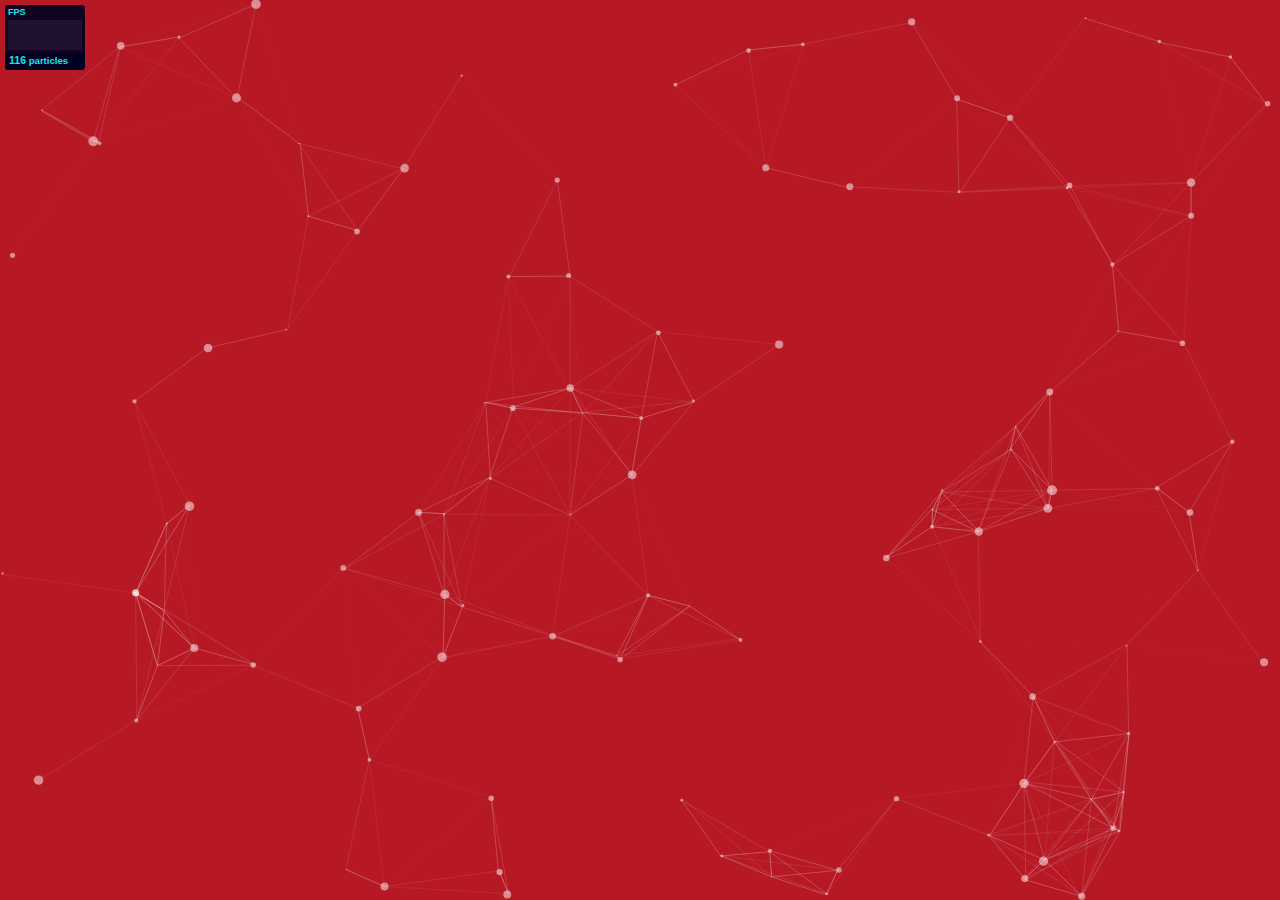
<file: js/particles.js-master/demo/index.html>
<!DOCTYPE html>
<html lang="en">
<head>
  <meta charset="utf-8">
  <title>particles.js</title>
  <meta name="description" content="particles.js is a lightweight JavaScript library for creating particles.">
  <meta name="author" content="Vincent Garreau" />
  <meta name="viewport" content="width=device-width, initial-scale=1.0, minimum-scale=1.0, maximum-scale=1.0, user-scalable=no">
  <link rel="stylesheet" media="screen" href="css/style.css">
</head>
<body>

<!-- count particles -->
<div class="count-particles">
  <span class="js-count-particles">--</span> particles
</div>

<!-- particles.js container -->
<div id="particles-js"></div>

<!-- scripts -->
<script src="../particles.js"></script>
<script src="js/app.js"></script>

<!-- stats.js -->
<script src="js/lib/stats.js"></script>
<script>
  var count_particles, stats, update;
  stats = new Stats;
  stats.setMode(0);
  stats.domElement.style.position = 'absolute';
  stats.domElement.style.left = '0px';
  stats.domElement.style.top = '0px';
  document.body.appendChild(stats.domElement);
  count_particles = document.querySelector('.js-count-particles');
  update = function() {
    stats.begin();
    stats.end();
    if (window.pJSDom[0].pJS.particles && window.pJSDom[0].pJS.particles.array) {
      count_particles.innerText = window.pJSDom[0].pJS.particles.array.length;
    }
    requestAnimationFrame(update);
  };
  requestAnimationFrame(update);
</script>

</body>
</html>
</file>
<file: js/particles.js-master/demo/css/style.css>
/* =============================================================================
   HTML5 CSS Reset Minified - Eric Meyer
   ========================================================================== */

html,body,div,span,object,iframe,h1,h2,h3,h4,h5,h6,p,blockquote,pre,abbr,address,cite,code,del,dfn,em,img,ins,kbd,q,samp,small,strong,sub,sup,var,b,i,dl,dt,dd,ol,ul,li,fieldset,form,label,legend,table,caption,tbody,tfoot,thead,tr,th,td,article,aside,canvas,details,figcaption,figure,footer,header,hgroup,menu,nav,section,summary,time,mark,audio,video{margin:0;padding:0;border:0;outline:0;font-size:100%;vertical-align:baseline;background:transparent}
body{line-height:1}
article,aside,details,figcaption,figure,footer,header,hgroup,menu,nav,section{display:block}
nav ul{list-style:none}
blockquote,q{quotes:none}
blockquote:before,blockquote:after,q:before,q:after{content:none}
a{margin:0;padding:0;font-size:100%;vertical-align:baseline;background:transparent;text-decoration:none}
mark{background-color:#ff9;color:#000;font-style:italic;font-weight:bold}
del{text-decoration:line-through}
abbr[title],dfn[title]{border-bottom:1px dotted;cursor:help}
table{border-collapse:collapse;border-spacing:0}
hr{display:block;height:1px;border:0;border-top:1px solid #ccc;margin:1em 0;padding:0}
input,select{vertical-align:middle}
li{list-style:none}


/* =============================================================================
   My CSS
   ========================================================================== */

/* ---- base ---- */

html,body{ 
	width:100%;
	height:100%;
	background:#111;
}

html{
  -webkit-tap-highlight-color: rgba(0, 0, 0, 0);
}

body{
  font:normal 75% Arial, Helvetica, sans-serif;
}

canvas{
  display:block;
  vertical-align:bottom;
}


/* ---- stats.js ---- */

.count-particles{
  background: #000022;
  position: absolute;
  top: 48px;
  left: 0;
  width: 80px;
  color: #13E8E9;
  font-size: .8em;
  text-align: left;
  text-indent: 4px;
  line-height: 14px;
  padding-bottom: 2px;
  font-family: Helvetica, Arial, sans-serif;
  font-weight: bold;
}

.js-count-particles{
  font-size: 1.1em;
}

#stats,
.count-particles{
  -webkit-user-select: none;
  margin-top: 5px;
  margin-left: 5px;
}

#stats{
  border-radius: 3px 3px 0 0;
  overflow: hidden;
}

.count-particles{
  border-radius: 0 0 3px 3px;
}


/* ---- particles.js container ---- */

#particles-js{
  width: 100%;
  height: 100%;
  background-color: #b61924;
  background-image: url('');
  background-size: cover;
  background-position: 50% 50%;
  background-repeat: no-repeat;
}
</file>
